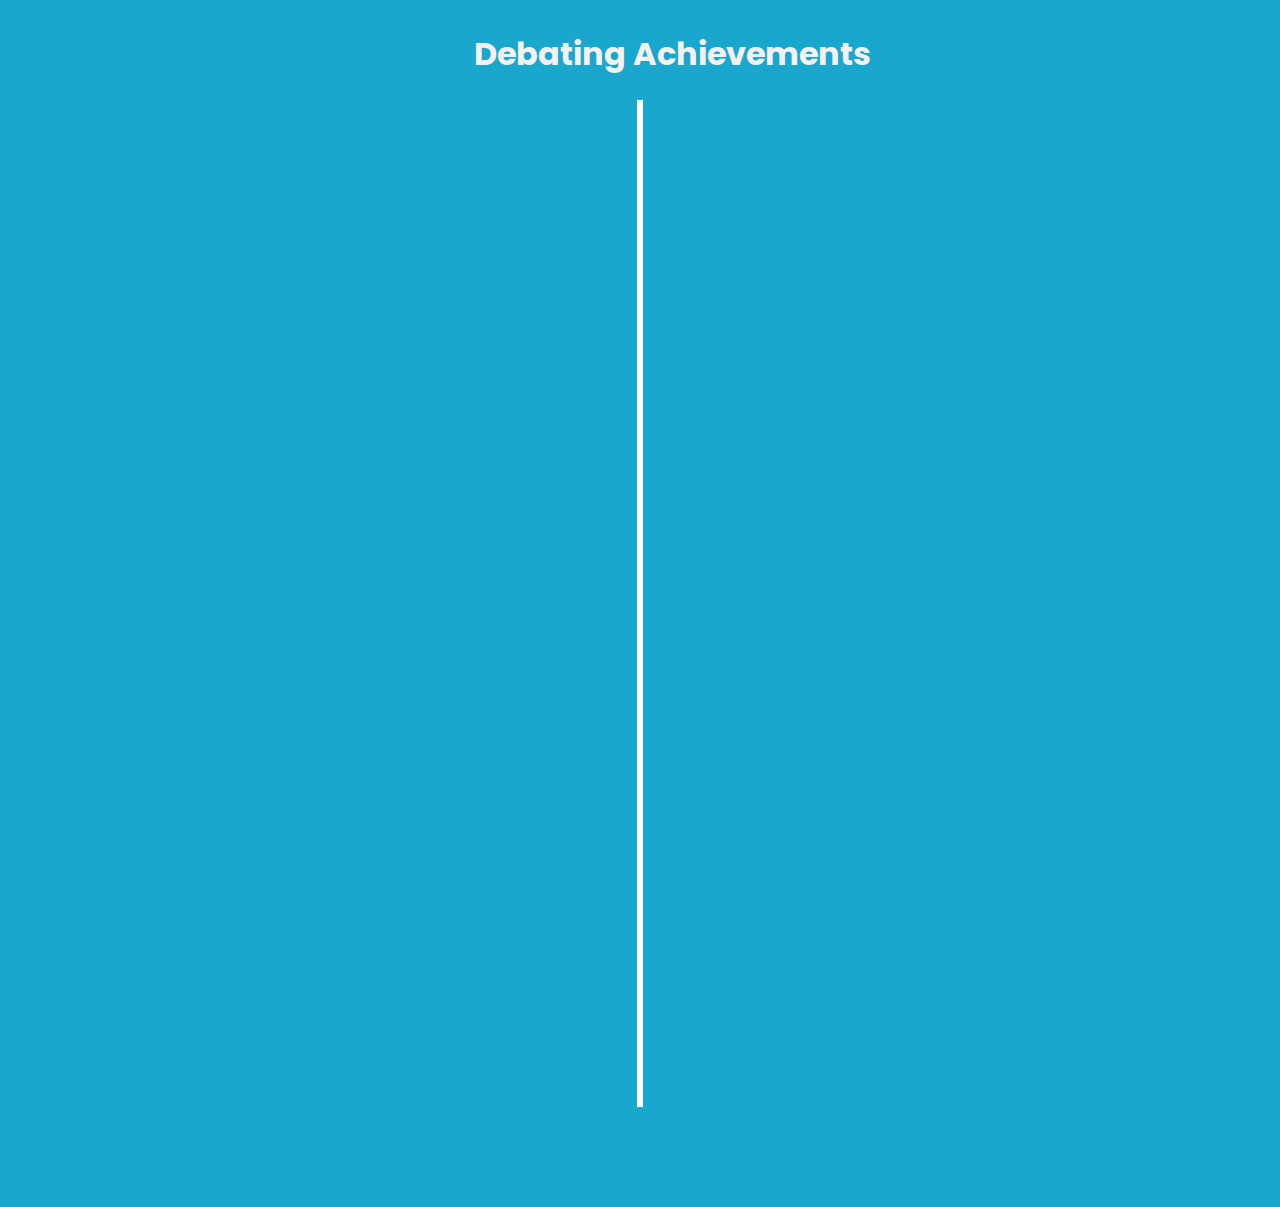
<file: page2.html>
<!DOCTYPE html>
<html>
<head>
	<title>Debating Achievements</title>
    <link rel="stylesheet" href="assets/css/styles_page2.css">
</head>
<body>
	<h1>Debating Achievements</h1>

<div class="timeline">  
    <div class="container left-container">
        <div class="text-box">
            <h3 class="first">Winner</h3>
                <ul>
                    <li>2019 - Kultegin Novice Final | Astana, Russian</li>
                    <li>2019 - ENU Cup | Astana, English</li>
                    <li>2019 - Bitva Klanov | Almaty, Russian</li>
                    <li>2019 - Nazarbayev University Debate Academy | Astana, English</li>
                    <li>2019 - ELI Cup | Astana, English</li>
                    <li>2020 - Quarantine Cup | Online, Russian + Best Speaker</li>
                    <li>2021 - Bitva Ravnyh | Online, Russian</li>
                    <li>2021 - Referral Cup: Reunion | Astana, Russian</li>
                    <li>2023 - Kultegin | Astana, Russian</li>
                </ul>
        </div>
    </div>

    <div class="container right-container">
        <div class="text-box">
            <h3 class="second">Finalist</h3>
                <ul>
                    <li>2018 - AIFC Cup | Astana, English</li>
                    <li>2019 - Freshmen Cup | Astana, English</li>
                    <li>2019 - Summer Debate Academy | Almaty, Russian</li>
                    <li>2020 - Seifullin Cup | Astana, Russian</li>
                    <li>2020 - Astana Open Pro-Am Final | Online, Russian</li>
                    <li>2021 - Kultegin | Online, Russian</li>
                    <li>2021 - ELI Cup | Online, Russian</li>
                </ul>
        </div>
    </div>


    <div class="container left-container">
        <div class="text-box">
            <h3 class="third">Semi-Finalist</h3>
                <ul>
                    <li>2019 - Friendship Cup | Astana, Russian</li>
                    <li>2019 - Zhastar Alany | Astana, Russian</li>
                    <li>2019 - Seifullin Cup | Astana, Russian</li>
                    <li>2022 - Kultegin | Astana, Russian</li>
                    <li>2022 - Skill Matrix Open | Almaty, Russian</li>
                </ul>
    </div>
    </div>

    <div class="container right-container">
        <div class="text-box">
            <h3 class="fourth" id="four">Participant</h3>
                <ul>
                    <li>2020 - Helsinki Open | Online, English</li>
                    <li>2021 - Central Asian Cup | Issyk-Kul, Russian</li>
                    <li>2022 - Central Asian Cup | Issyk-Kul, Russian</li>
                </ul>
    </div>
    </div>


    <div class="container left-container">
        <div class="text-box">
            <h3 class="fifth" id="five">Adjudication</h3>
                <ul>
                    <li>2019 - Nomad Sky: First Ever Novice Debater to Adjudicate the Final | Astana, Russian</li>
                    <li>2019 - Youth League: Chief Adjudicator | Astana, Russian</li>
                    <li>2021 - Friendship Cup: Chief Adjudicator | Online, Russian</li>
                </ul>
        </div>
    </div>
</div>  


</body>
</html>
</file>
<file: assets/css/styles_page2.css>
@import url("https://fonts.googleapis.com/css2?family=Poppins:wght@400;600;700&display=swap");

:root {
  --header-height: 3rem;
  --font-semi: 600;
  --hue-color: 224;
  --first-color: hsl(var(--hue-color), 89%, 60%);
  --second-color: hsl(var(--hue-color), 56%, 12%);
  --body-font: 'Poppins', sans-serif;
  --big-font-size: 2rem;
  --h2-font-size: 1.25rem;
  --normal-font-size: .938rem;
  --smaller-font-size: .75rem;
  --mb-2: 1rem;
  --mb-4: 2rem;
  --mb-5: 2.5rem;
  --mb-6: 3rem;
  --z-back: -10;
  --z-fixed: 100;
}

@media screen and (min-width: 968px) {
  :root {
    --big-font-size: 3.5rem;
    --h2-font-size: 2rem;
    --normal-font-size: 1rem;
    --smaller-font-size: .875rem;
  }
}

* {
  margin: 0;
  padding: 0;
  box-sizing: border-box;
}

html {
  scroll-behavior: smooth;
}

body {
  margin: var(--header-height) 0 0 0;
  font-family: var(--body-font);
  font-size: var(--normal-font-size);
  color: var(--second-color);
  background: #19A7CE;
  color: #F6F1F1;
}


h1 {
  position: absolute;
  top: 30px;
  left: 37%;
}

.timeline {
  position: relative;
  max-width: 1200px;
  margin: 100px auto;
}

.container {
  padding: 10px 50px;
  position: relative;
  width: 50%; 
  margin: 10px;

  animation: movedown 1s linear forwards;
  opacity: 0;
}

@keyframes movedown {
  0% {
    opacity: 1;
    transform: translateY(-30px);
  }
  100% {
    opacity: 1;
    transform: translateY(0px);
  }
}


.container:nth-child(1){
  animation-delay: 0s;
}
.container:nth-child(2){
  animation-delay: 1.5s;
}
.container:nth-child(3){
  animation-delay: 2.4s;
}
.container:nth-child(4){
  animation-delay: 3.3s;
}
.container:nth-child(5){
  animation-delay: 4s;
}



.text-box{
  padding: 20px 30px;
  position: relative;
  font-size: 15px;
  background-color: #146C94;
  border-radius: 10px;
}

.left-container{
  left: 0;
}

.right-container{
  left: 50%;

}



.container h3 {
  position: absolute;
  width: 40px;
  border-radius: 5px;
  right: -100px;
  z-index: 10;
  top: 30%;
  font-size: 30px;
   background-color: #146C94;
  width: fit-content; 
  padding: 4px;

  /* padding: 5px;
  left: 250px; */
}

.right-container h3 {
 left: -110px;

}

.first {
  color: gold;
}

.second {
  color: silver;
}

.third {
  color: #cd7f32;
  position: absolute;
  right: -170px !important;
}

.fourth {
  color: #005D17;
  
}

.fifth {
  color: red;
}

#four {
  position: absolute;
  left: -170px;
}

#five {
  position: absolute;
  right: -150px;
}


.timeline::after {
  content: '';
  position: absolute;
  width: 6px;
  height: 100%;
  background-color: #fff;
  top: 0;
  left: 50%;
  margin-left: -3px;
  z-index: -1;
  animation: moveline 5s linear forwards;
}

@keyframes moveline {
  0% {
    height: 0;
  }
  100% {
    height: 100%;
  }
}
</file>
